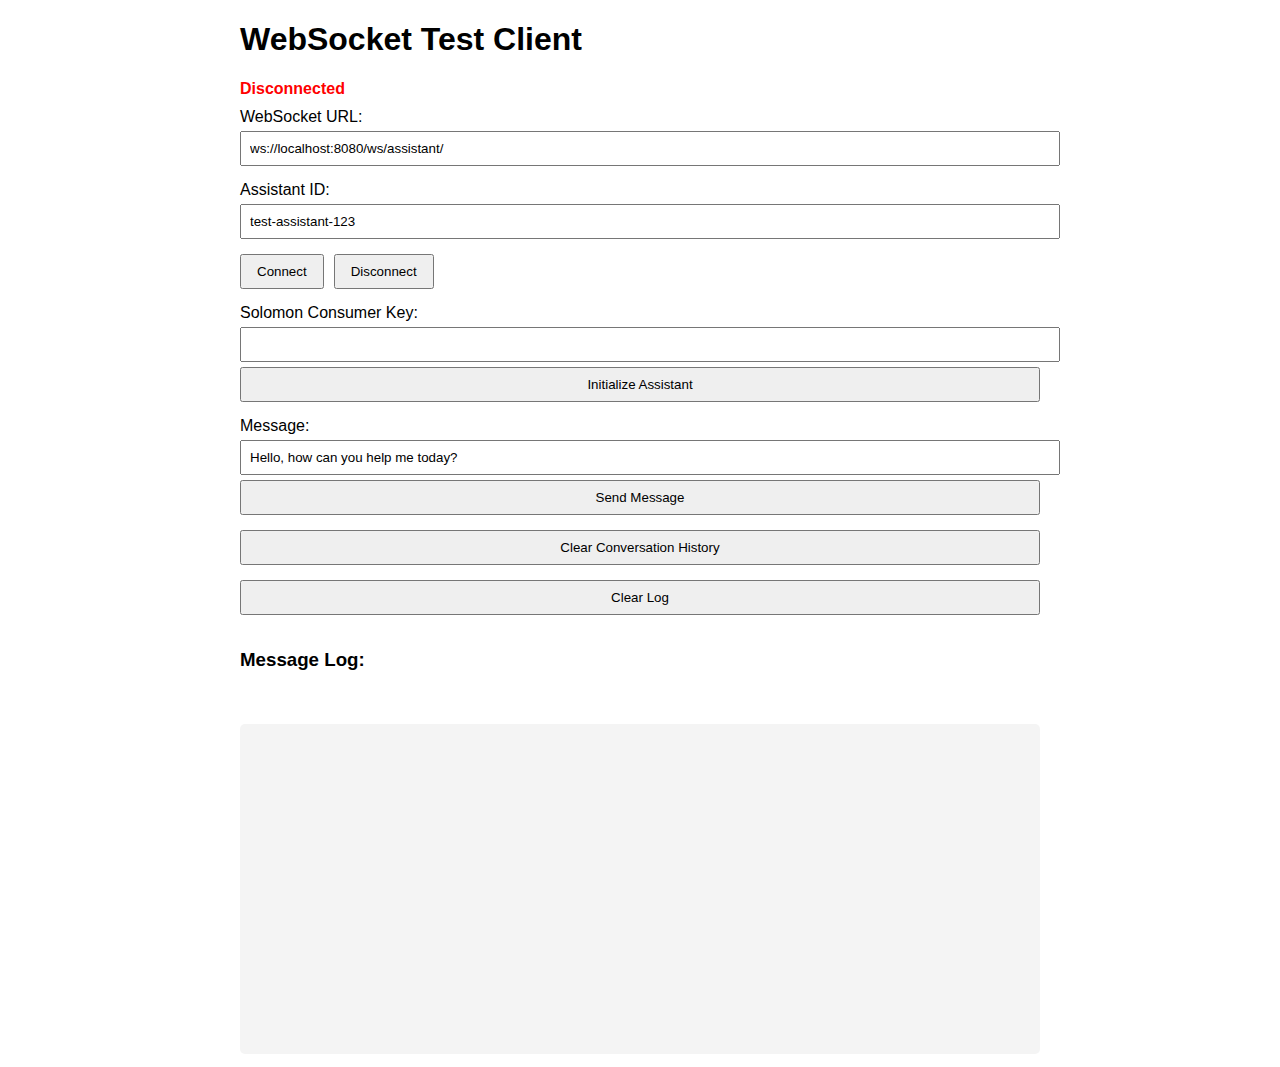
<file: websocket_test.html>
<!DOCTYPE html>
<html>
<head>
    <title>WebSocket Test</title>
    <style>
        body {
            font-family: Arial, sans-serif;
            margin: 20px;
            max-width: 800px;
            margin: 0 auto;
        }
        .container {
            display: flex;
            flex-direction: column;
            gap: 15px;
        }
        .input-group {
            display: flex;
            flex-direction: column;
            gap: 5px;
        }
        .button-group {
            display: flex;
            gap: 10px;
        }
        button {
            padding: 8px 15px;
            cursor: pointer;
        }
        input, select {
            padding: 8px;
            width: 100%;
        }
        pre {
            background-color: #f4f4f4;
            padding: 15px;
            border-radius: 5px;
            height: 300px;
            overflow: auto;
            margin-top: 20px;
        }
        .status {
            font-weight: bold;
            margin-bottom: 10px;
        }
        .connected {
            color: green;
        }
        .disconnected {
            color: red;
        }
        .message {
            margin: 5px 0;
            padding: 5px;
            border-bottom: 1px solid #eee;
        }
        .sent {
            color: #0066cc;
        }
        .received {
            color: #009900;
        }
        .error {
            color: #cc0000;
        }
    </style>
</head>
<body>
    <h1>WebSocket Test Client</h1>
    <div class="status disconnected" id="connectionStatus">Disconnected</div>
    
    <div class="container">
        <div class="input-group">
            <label for="serverUrl">WebSocket URL:</label>
            <input type="text" id="serverUrl" value="ws://localhost:8080/ws/assistant/">
        </div>
        
        <div class="input-group">
            <label for="assistantId">Assistant ID:</label>
            <input type="text" id="assistantId" value="test-assistant-123">
        </div>
        
        <div class="button-group">
            <button onclick="connectWebSocket()">Connect</button>
            <button onclick="disconnectWebSocket()">Disconnect</button>
        </div>
        
        <div class="input-group">
            <label for="solomonConsumerKey">Solomon Consumer Key:</label>
            <input type="text" id="solomonConsumerKey" value="">
            <button onclick="initialize()">Initialize Assistant</button>
        </div>
        
        <div class="input-group">
            <label for="message">Message:</label>
            <input type="text" id="message" value="Hello, how can you help me today?">
            <button onclick="sendMessage()">Send Message</button>
        </div>
        
        <button onclick="clearHistory()">Clear Conversation History</button>
        
        <div class="input-group">
            <button onclick="clearLog()">Clear Log</button>
        </div>
        
        <h3>Message Log:</h3>
        <pre id="messageLog"></pre>
    </div>

    <script>
        let socket = null;
        
        function connectWebSocket() {
            if (socket && socket.readyState === WebSocket.OPEN) {
                appendLog("Already connected", "error");
                return;
            }
            
            const baseUrl = document.getElementById('serverUrl').value.trim();
            const assistantId = document.getElementById('assistantId').value.trim();
            const url = baseUrl + assistantId;
            
            try {
                socket = new WebSocket(url);
                
                socket.onopen = function(e) {
                    document.getElementById('connectionStatus').className = "status connected";
                    document.getElementById('connectionStatus').textContent = "Connected";
                    appendLog("Connection established", "received");
                };
                
                socket.onmessage = function(event) {
                    try {
                        const data = JSON.parse(event.data);
                        appendLog(`Received: ${JSON.stringify(data, null, 2)}`, "received");
                    } catch (e) {
                        appendLog(`Received: ${event.data}`, "received");
                    }
                };
                
                socket.onclose = function(event) {
                    document.getElementById('connectionStatus').className = "status disconnected";
                    document.getElementById('connectionStatus').textContent = "Disconnected";
                    
                    if (event.wasClean) {
                        appendLog(`Connection closed cleanly, code=${event.code} reason=${event.reason}`, "received");
                    } else {
                        appendLog('Connection died unexpectedly', "error");
                    }
                };
                
                socket.onerror = function(error) {
                    appendLog(`WebSocket Error: ${error.message || "Unknown error"}`, "error");
                };
                
            } catch (error) {
                appendLog(`Failed to connect: ${error.message}`, "error");
            }
        }
        
        function disconnectWebSocket() {
            if (!socket) {
                appendLog("Not connected", "error");
                return;
            }
            
            socket.close();
            socket = null;
        }
        
        function initialize() {
            if (!socket || socket.readyState !== WebSocket.OPEN) {
                appendLog("Not connected to WebSocket", "error");
                return;
            }
            
            const apiKey = document.getElementById('solomonConsumerKey').value.trim();
            if (!apiKey) {
                appendLog("Solomon Consumer Key is required", "error");
                return;
            }
            
            const data = {
                type: "initialize",
                solomon_consumer_key: apiKey,
                vector_store_ids: []
            };
            
            sendData(data);
        }
        
        function sendMessage() {
            if (!socket || socket.readyState !== WebSocket.OPEN) {
                appendLog("Not connected to WebSocket", "error");
                return;
            }
            
            const message = document.getElementById('message').value;
            if (!message) {
                appendLog("Message is empty", "error");
                return;
            }
            
            const data = {
                type: "chat_message",
                message: message
            };
            
            sendData(data);
        }
        
        function clearHistory() {
            if (!socket || socket.readyState !== WebSocket.OPEN) {
                appendLog("Not connected to WebSocket", "error");
                return;
            }
            
            const data = {
                type: "clear_history"
            };
            
            sendData(data);
        }
        
        function sendData(data) {
            try {
                const jsonStr = JSON.stringify(data);
                socket.send(jsonStr);
                appendLog(`Sent: ${JSON.stringify(data, null, 2)}`, "sent");
            } catch (error) {
                appendLog(`Error sending data: ${error.message}`, "error");
            }
        }

        function appendLog(message, type = "info") {
            const log = document.getElementById('messageLog');
            const entry = document.createElement('div');
            entry.className = `message ${type}`;

            // Format the timestamp
            const now = new Date();
            const timestamp = `[${now.toLocaleTimeString()}]`;

            entry.textContent = `${timestamp} ${message}`;
            log.appendChild(entry);
            log.scrollTop = log.scrollHeight;
        }

        function clearLog() {
            document.getElementById('messageLog').innerHTML = '';
        }
    </script>
</body>
</html>
</file>
